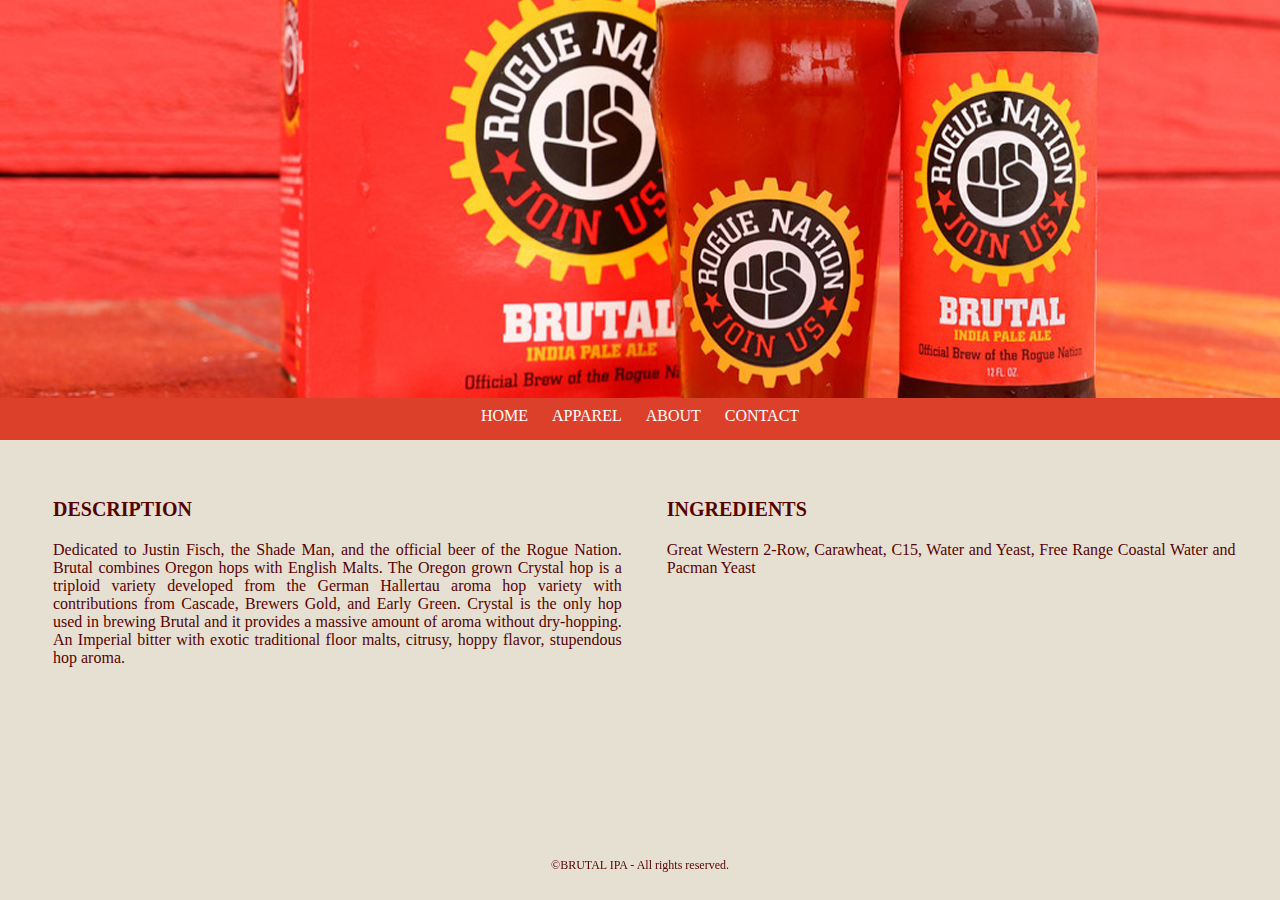
<file: Semana 4/index.html>
<!DOCTYPE html>
<html lang="en">
<head>
  <link href="style.css" rel="stylesheet" type="text/css">
  <link href="https://fonts.googleapis.com/css?family=Roboto:700" rel="stylesheet">

  <meta charset-"UTF-8">
  <title>ROGUE: BRUTAL IPA</title>
</head>
<body bgcolor="#E6E0D2">
	<div>
	<header>
		<img class="banner" src="img/birra.jpg" alt="BRUTAL IPA">
	</header>
	<nav >
		<ul class="nav">
			<li><a class="active" href="#home">HOME</a></li>
			<li><a href="#apparel">APPAREL</a></li>
			<li><a href="#about">ABOUT</a></li>
			<li><a href=#contact>CONTACT</a></li>
		</ul>
	</nav>
	<section>
		<article class="article">
			<h1 class="title">DESCRIPTION</h1>
			<p class="apparel">Dedicated to Justin Fisch, the Shade Man, and the official beer of the Rogue Nation. Brutal combines Oregon hops with English Malts.

            The Oregon grown Crystal hop is a triploid variety developed from the German Hallertau aroma hop variety with contributions from Cascade, Brewers Gold, and Early Green. Crystal is the only hop used in brewing Brutal and it provides a massive amount of aroma without dry-hopping. An Imperial bitter with exotic traditional floor malts, citrusy, hoppy flavor, stupendous hop aroma.</p>
		</article>
		<article class="article" ">
			<h1 class="title" ">INGREDIENTS</h1>
			<p class="apparel" ">Great Western 2-Row, Carawheat, C15, Water and Yeast, Free Range Coastal Water and Pacman Yeast</p>
		</article>
	</section>
	<footer class="footer">
		<p class="pfooter.">&copy;BRUTAL IPA - All rights reserved.</p>
	</footer>
    </div>
</body>
</file>
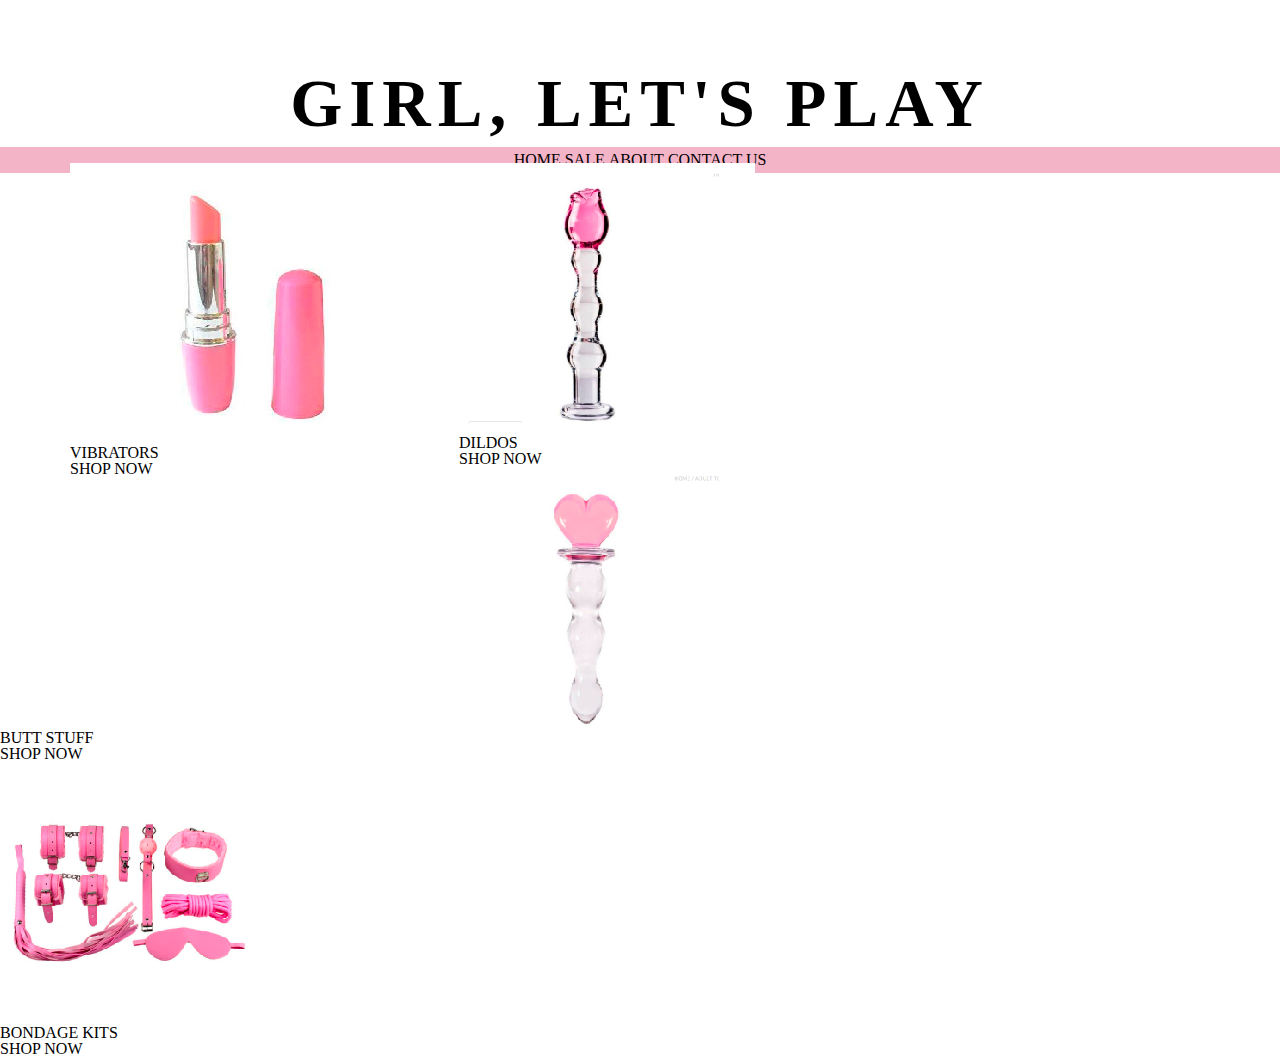
<file: Semana 7/index.html>
<!DOCTYPE html>
<html>
<head>
	<link rel="stylesheet" type="text/css" href="css/reset.css">
	<link rel="stylesheet" type="text/css" href="css/style.css">
	<title>NO BOYS ALLOWED</title>
	<meta charset="utf-8">
	<meta name="viewport" content="width=device-width, initial-scale=1">
</head>
<body>
	<div>
		<header class="header">
			<h1>GIRL, LET'S PLAY</h1>
		</header>
		<nav>
			<ul class="nav">
				<li href="home">HOME</li>
				<li href="sale">SALE</li>
				<li href="about">ABOUT</li>
				<li href="contact">CONTACT US</li>
			</ul>
		</nav>
	    <section class="vibrators">
	    	 <img src="img/vibrators.jpg">
		     <h1>VIBRATORS</h1>
		     <p href="shop">SHOP NOW</p>
	    </section>
	    <section>
	    	 <img src="img/wand.jpg">
	    	 <h1>DILDOS</h1>
	    	 <p href="shop">SHOP NOW</p>
	    </section>
	    <section>
	    	<img src="img/butt stuff.jpg">
	    	<h1>BUTT STUFF</h1>
	    	<p href="shop">SHOP NOW</p>
	    </section>
	    <section>
	    	<img src="img/kit.jpg">
	    	<h1>BONDAGE KITS</h1>
	    	<p href="shop">SHOP NOW</p>
	    </section>
	</div>
</body>
</html>
</file>
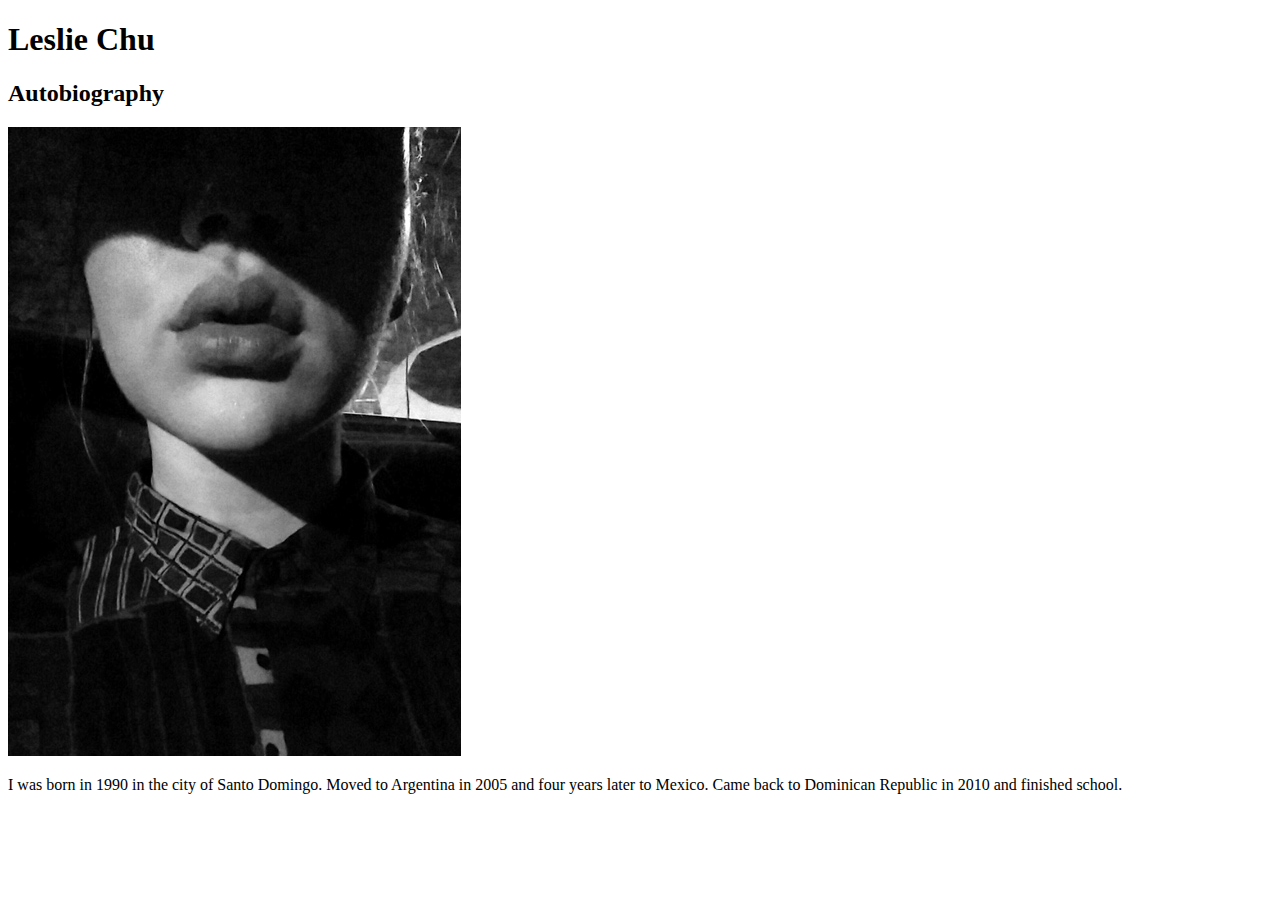
<file: Semana 2/BIO/index.html>
<!DOCTYPE html>
<html>
  <head>
     <title>Autobiography: Leslie Chu</title>
  </head>
  <body>
     <h1>Leslie Chu</h1>
     <h2>Autobiography</h2>
     <div>
       <img src="foto.jpg">
     </div>
     <div>
       <p> I was born in 1990 in the city of Santo Domingo. Moved to Argentina in 2005 and four years later to Mexico. Came back to Dominican Republic in 2010 and finished school. </p>
     </div>

   </body>
</html>
</file>
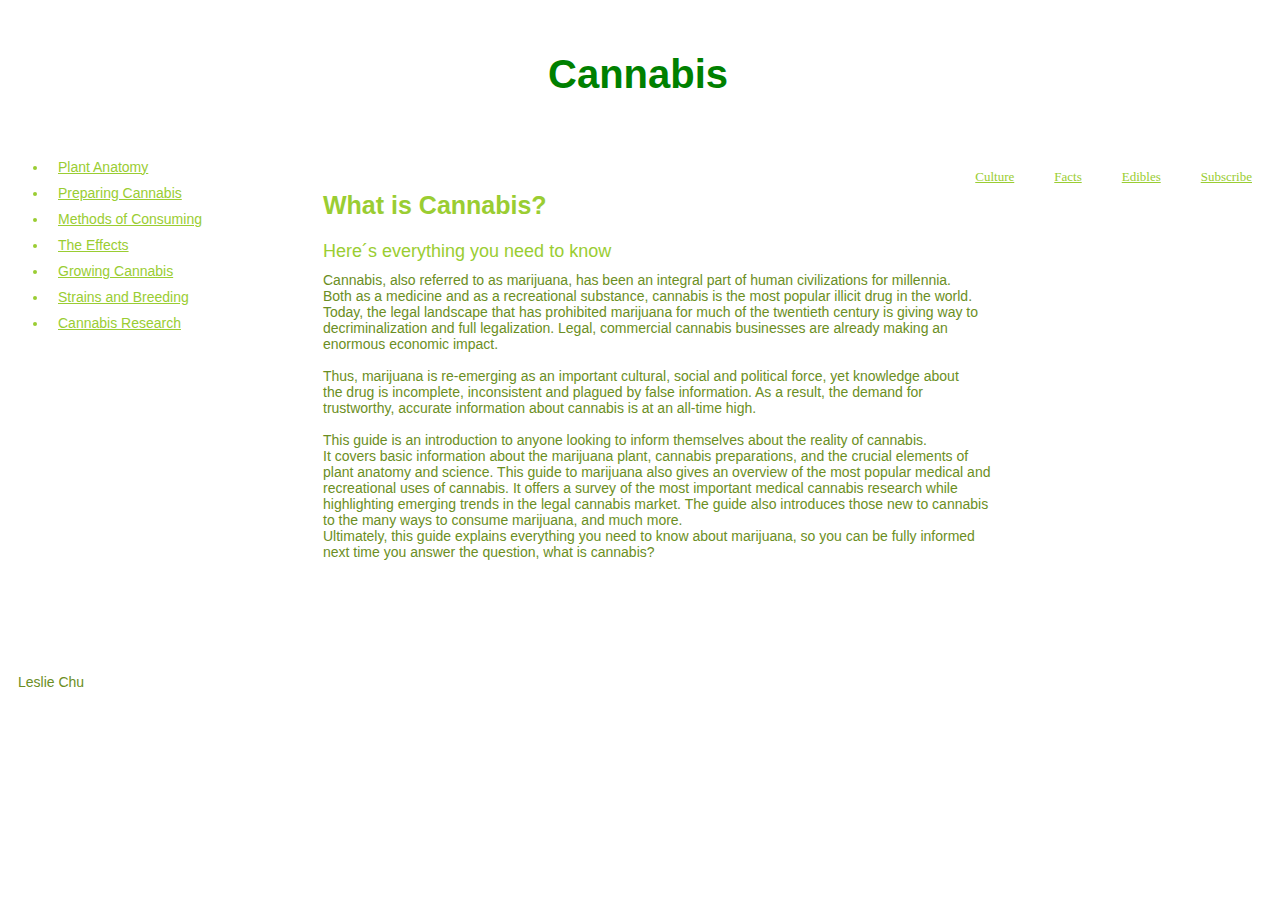
<file: Semana 3/BLOG/index.html>
<!DOCTYPE html>
<html lang="en">

<head>
  <link rel="stylesheet" type="text/css" href="style.css">
  <meta charset="utf-8"/>
  <title>Weednos dias!</title>
  

</style>
</head>
<body>
<header>
      <article class="article">
       <h1 class="heading">Cannabis</h1>
<nav>
<ul>
 <li class= "nav"><a href="Subscribe.html">Subscribe</a></li>
 <li class= "nav"><a href="Edibles.html">Edibles</a></li>
 <li class= "nav"><a href="Facts.html">Facts</a></li>
 <li class= "nav"><a href="Culture.html">Culture</a></li>
</ul>
</nav>
</header>

<aside>  
 <ul>
  <li class= "aside"><a href="plantanatomy.html">Plant Anatomy</a></li>
  <li class= "aside"><a href="preparingcannabis.html">Preparing Cannabis</a></li>
  <li class= "aside"><a href="methodsofconsuming.html">Methods of Consuming</a></li>
  <li class= "aside"><a href="theeffects.html">The Effects</a></li>
  <li class= "aside"><a href="growingcannabis.html">Growing Cannabis</a></li>
  <li class= "aside"><a href="strains.html">Strains and Breeding</a></li>
  <li class= "aside"><a href="cannabisresearch.html">Cannabis Research</a></li>
 </ul>
</aside>

<section class="section">

 <article class="article">
       
       <h2 class="h2">What is Cannabis?</h2>
    <p class="subheading">Here´s everything you need to know</p>
 <p>Cannabis, also referred to as marijuana, has been an integral part of human civilizations for millennia.
  <br>
  Both as a medicine and as a recreational substance, cannabis is the most popular illicit drug in the world.
 <br> 
 Today, the legal landscape that has prohibited marijuana for much of the twentieth century is giving way to
 <br> 
 decriminalization and full legalization. Legal, commercial cannabis businesses are already making an  
   <br>
 enormous economic impact.
   <br>
   <br>
   Thus, marijuana is re-emerging as an important cultural, social and political force, yet knowledge about
   <br>
     the drug is incomplete, inconsistent and plagued by false information.  As a result, the demand for 
   <br>
     trustworthy, accurate information about cannabis is at an all-time high.
   <br> 
   <br>
    This guide is an introduction to anyone looking to inform themselves about the reality of cannabis.
   <br>
    It covers basic information about the marijuana plant, cannabis preparations, and the crucial elements of
   <br> 
    plant anatomy and science. This guide to marijuana also gives an overview of the most popular medical and 
   <br>
    recreational uses of cannabis. It offers a survey of the most important medical cannabis research while 
   <br>
     highlighting emerging trends in the legal cannabis market. The guide also introduces those new to cannabis
   <br>
     to the many ways to consume marijuana, and much more.
   <br>
     Ultimately, this guide explains everything you need to know about marijuana, so you can be fully informed
   <br> 
     next time you answer the question, what is cannabis?
    </p>
   </article>
            </section>
<br>
<br>
<br>
<footer class="footer">
        <p>Leslie Chu</p>
</footer>
</body>
</html>
</file>
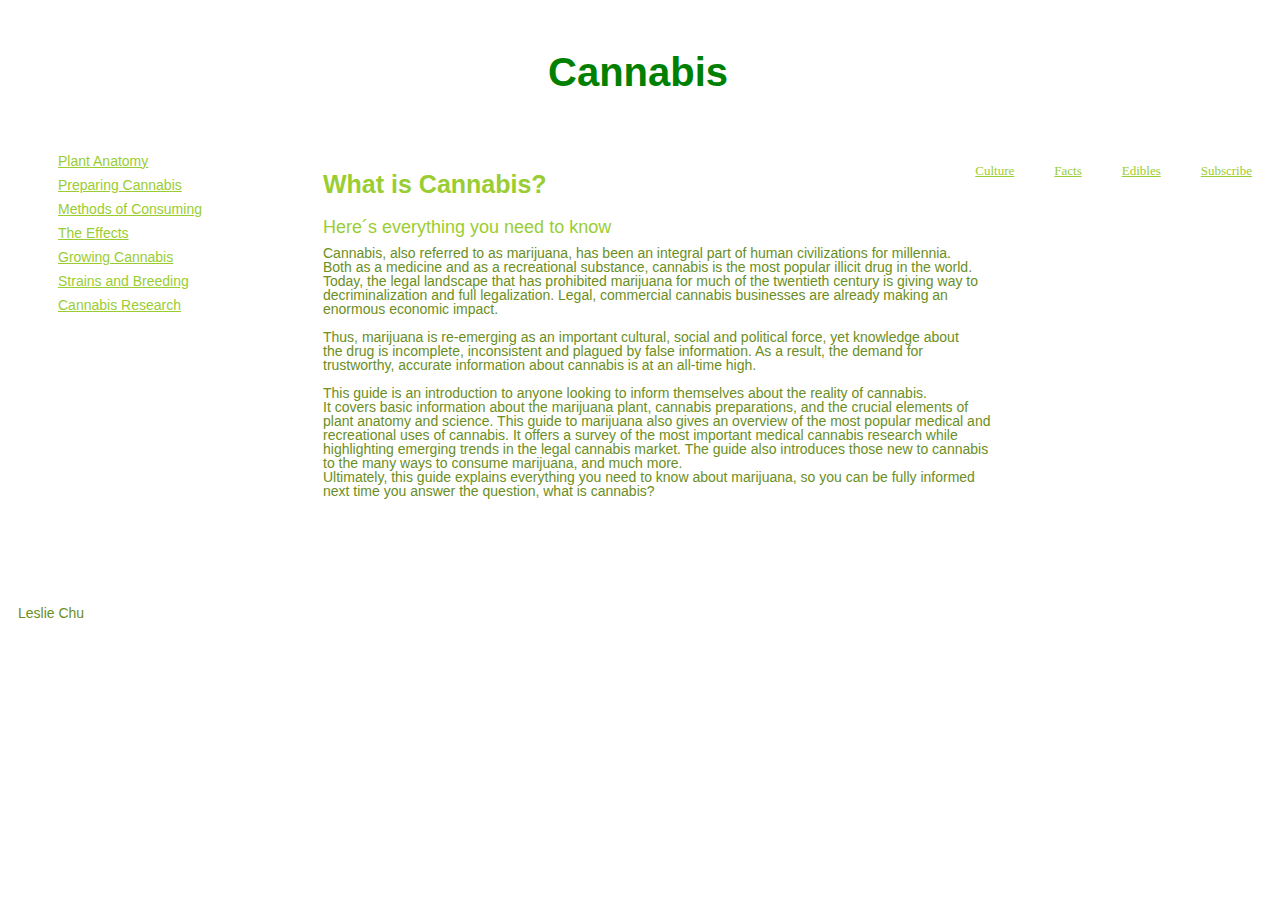
<file: Semana 5/BLOG/index.html>
<!DOCTYPE html>
<html lang="en">

<head>
  <link rel="stylesheet" type="text/css" href="css/reset.css">
  <link rel="stylesheet" type="text/css" href="css/style.css">
  <meta charset="utf-8"/>
  <title>Weednos dias!</title>
  

</style>
</head>
<body>
<header>
      <article class="article">
       <h1 class="heading">Cannabis</h1>
<nav>
<ul>
 <li class= "nav"><a href="Subscribe.html">Subscribe</a></li>
 <li class= "nav"><a href="Edibles.html">Edibles</a></li>
 <li class= "nav"><a href="Facts.html">Facts</a></li>
 <li class= "nav"><a href="Culture.html">Culture</a></li>
</ul>
</nav>
</header>

<aside>  
 <ul>
  <li class= "aside"><a href="plantanatomy.html">Plant Anatomy</a></li>
  <li class= "aside"><a href="preparingcannabis.html">Preparing Cannabis</a></li>
  <li class= "aside"><a href="methodsofconsuming.html">Methods of Consuming</a></li>
  <li class= "aside"><a href="theeffects.html">The Effects</a></li>
  <li class= "aside"><a href="growingcannabis.html">Growing Cannabis</a></li>
  <li class= "aside"><a href="strains.html">Strains and Breeding</a></li>
  <li class= "aside"><a href="cannabisresearch.html">Cannabis Research</a></li>
 </ul>
</aside>

<section class="section">

 <article class="article">
       
       <h2 class="h2">What is Cannabis?</h2>
    <p class="subheading">Here´s everything you need to know</p>
 <p>Cannabis, also referred to as marijuana, has been an integral part of human civilizations for millennia.
  <br>
  Both as a medicine and as a recreational substance, cannabis is the most popular illicit drug in the world.
 <br> 
 Today, the legal landscape that has prohibited marijuana for much of the twentieth century is giving way to
 <br> 
 decriminalization and full legalization. Legal, commercial cannabis businesses are already making an  
   <br>
 enormous economic impact.
   <br>
   <br>
   Thus, marijuana is re-emerging as an important cultural, social and political force, yet knowledge about
   <br>
     the drug is incomplete, inconsistent and plagued by false information.  As a result, the demand for 
   <br>
     trustworthy, accurate information about cannabis is at an all-time high.
   <br> 
   <br>
    This guide is an introduction to anyone looking to inform themselves about the reality of cannabis.
   <br>
    It covers basic information about the marijuana plant, cannabis preparations, and the crucial elements of
   <br> 
    plant anatomy and science. This guide to marijuana also gives an overview of the most popular medical and 
   <br>
    recreational uses of cannabis. It offers a survey of the most important medical cannabis research while 
   <br>
     highlighting emerging trends in the legal cannabis market. The guide also introduces those new to cannabis
   <br>
     to the many ways to consume marijuana, and much more.
   <br>
     Ultimately, this guide explains everything you need to know about marijuana, so you can be fully informed
   <br> 
     next time you answer the question, what is cannabis?
    </p>
   </article>
            </section>
<br>
<br>
<br>
<footer class="footer">
        <p>Leslie Chu</p>
</footer>
</body>
</html>
</file>
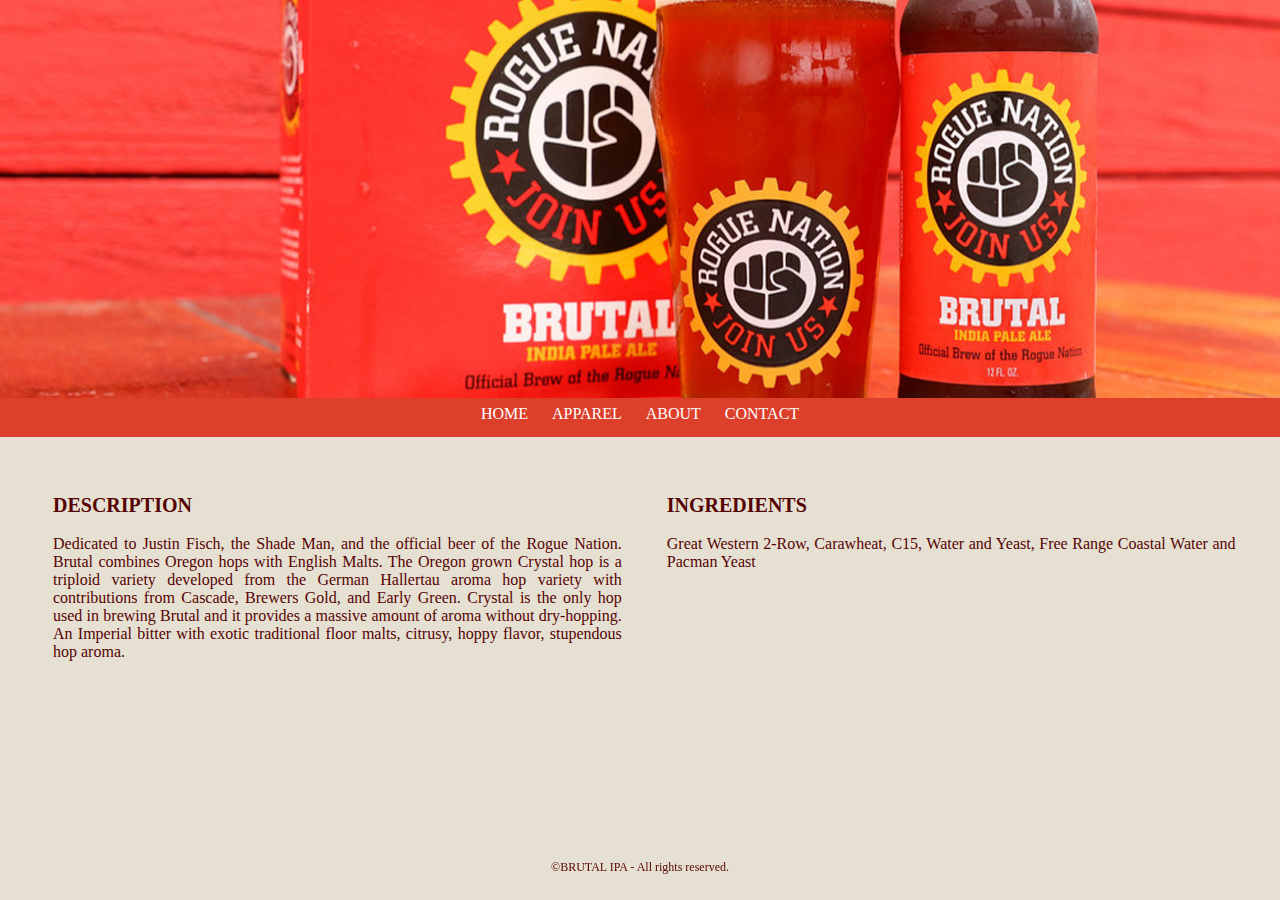
<file: Semana 5/CAFE/index.html>
<!DOCTYPE html>
<html lang="en">
<head>
  <link href="css/reset.css" rel="stylesheet" type="text/css">
  <link href="https://fonts.googleapis.com/css?family=Roboto:700" rel="stylesheet">
  <link href="css/style.css" rel="stylesheet" type="text/css">
  <meta charset-"UTF-8">
  <title>ROGUE: BRUTAL IPA</title>
</head>
<body bgcolor="#E6E0D2">
	<div>
	<header>
		<img class="banner" src="img/birra.jpg" alt="BRUTAL IPA">
	</header>
	<nav >
		<ul class="nav">
			<li><a class="active" href="#home">HOME</a></li>
			<li><a href="#apparel">APPAREL</a></li>
			<li><a href="#about">ABOUT</a></li>
			<li><a href=#contact>CONTACT</a></li>
		</ul>
	</nav>
	<section>
		<article class="article">
			<h1 class="title">DESCRIPTION</h1>
			<p class="apparel">Dedicated to Justin Fisch, the Shade Man, and the official beer of the Rogue Nation. Brutal combines Oregon hops with English Malts.

            The Oregon grown Crystal hop is a triploid variety developed from the German Hallertau aroma hop variety with contributions from Cascade, Brewers Gold, and Early Green. Crystal is the only hop used in brewing Brutal and it provides a massive amount of aroma without dry-hopping. An Imperial bitter with exotic traditional floor malts, citrusy, hoppy flavor, stupendous hop aroma.</p>
		</article>
		<article class="article" ">
			<h1 class="title" ">INGREDIENTS</h1>
			<p class="apparel" ">Great Western 2-Row, Carawheat, C15, Water and Yeast, Free Range Coastal Water and Pacman Yeast</p>
		</article>
	</section>
	<footer class="footer">
		<p class="pfooter.">&copy;BRUTAL IPA - All rights reserved.</p>
	</footer>
    </div>
</body>
</file>
<file: Semana 4/style.css>
@font-face {
    font-family: 'brandon_textbold';
    src: url('hvd_fonts_-_brandontext-bold-webfont.woff2') format('woff2'),
         url('hvd_fonts_-_brandontext-bold-webfont.woff') format('woff');
    font-weight: normal;
    font-style: normal;

}
.banner {
	bottom: 0px;
	margin-left: -10px; 
	padding: 0px; 
	margin-top: -10px;
	height: 400px;
	width: 1490px;

}
.nav{
    display: block;
    border-width:0px 0;
    list-style:none;
    margin:-10px;
    padding:5px;
    text-align:center;
    background-color: #DC402B;

}
.nav li{
    display:inline;

}
.nav a{
    display:inline-block;
    padding:10px;
    color: white;
    text-decoration: none;
    font-family: 'Brandon Text';
    font-weight: lighter;
}
/* unvisited link */
a:link {
    color: white;
}

/* visited link */
a:visited {
    color: white;
}

/* mouse over link */
a:hover {
    color: #EDBF31;
}

/* selected link */
a:active {
    color: #A72F1E;
} 
.article{
	width: 45%; 
	float: left; 
	text-align:justify; 
	margin-left: 45px; 
	margin-bottom: 25px;
	margin-top: 55px;
}
.title{
	font-family: Didot;
	font-weight: bold;
	font-size: 20px;
	margin-bottom: 20px;
	margin-top: 30;
	color: #560303;

}
.apparel {
	font-family: Didot;
	margin-top: 5px;
	margin-bottom: 50px;
	line-height: normal;
	color: #560303;

}
.footer {
   position: fixed;
   left: 0;
   bottom: 0;
   width: 100%;
   color: black;
   text-align: center;
   margin-bottom: 15px;
   font-size: 12px;
   color: #560303;
	

}
.pfooter {
	font-family: Didot; 
	font-size: 12px
}
</file>
<file: Semana 7/css/style.css>
.header {
	font-family: 'Helvetica Neue';
	font-size: 67px;
	font-weight: bold;
	letter-spacing: 7px;
	text-align: center;
	margin: auto;
	margin-top: 70px;
	margin-bottom: 20px;
	width: 100%
}
.nav {
    display: block;
    border-width:0px 0;
    list-style:none;
    margin:-10px;
    padding:5px;
    text-align:center;
    background-color: #F4B4C8;

}
.nav li {
    display:inline;

}
.nav a {
    display:inline-block;
    padding:10px;
    color: white;
    text-decoration: none;
    font-family: 'Arial';
    font-weight: bold;
}
.vibrators {
	float: left;
	margin: auto;
	margin-top: 0px;
	margin-left: 70px;
}
</file>
<file: Semana 3/BLOG/style.css>
.article {
	margin-left: 520px;
	font-size: 14px;
}
.heading {
	color: green; 
	float: center;
	margin-left: 200px;
	padding: 25px;
	font-size: 40px; 
	font-family: helvetica;
}
.nav {
	list-style-type: none; 
	float: right;
	margin: 10px;
	padding: 10px;
}
.aside {
	color: yellowgreen;
	font-size: 14px;
	font-family: helvetica;
	margin-bottom: -10px;
	padding: 10px;
}
a:link {
	color: yellowgreen;
}
.section {
	margin-top: -170px;
	margin-bottom: 50px;

}
.article {
	margin-left: 315px;
	font-size: 13px;
}
.h2 {
	color: yellowgreen; 
	font-size: 25px; 
	font-family: helvetica;
}
.subheading {
	color: yellowgreen;
	font-size: 18px; 
	font-family: helvetica;
}
p {
	color: olivedrab;
	font-size: 14px;
	font-family: helvetica;
	margin-top: 10px;
	margin-bottom: 10px;
}
.footer {
	margin: 10px;
	font-family: helvetica;
	font-size: 6px;
	color: olivedrab;
}
</file>
<file: Semana 5/BLOG/css/style.css>
.article {
	margin-left: 520px;
	font-size: 14px;
}
.heading {
	color: green; 
	float: center;
	margin-left: 200px;
	padding: 25px;
	font-size: 40px; 
	font-family: helvetica;
}
.nav {
	list-style-type: none; 
	float: right;
	margin: 10px;
	padding: 10px;
}
.aside {
	color: yellowgreen;
	font-size: 14px;
	font-family: helvetica;
	margin-bottom: -10px;
	padding: 10px;
}
a:link {
	color: yellowgreen;
}
.section {
	margin-top: -170px;
	margin-bottom: 50px;

}
.article {
	margin-left: 315px;
	font-size: 13px;
}
.h2 {
	color: yellowgreen; 
	font-size: 25px; 
	font-family: helvetica;
}
.subheading {
	color: yellowgreen;
	font-size: 18px; 
	font-family: helvetica;
}
p {
	color: olivedrab;
	font-size: 14px;
	font-family: helvetica;
	margin-top: 10px;
	margin-bottom: 10px;
}
.footer {
	margin: 10px;
	font-family: helvetica;
	font-size: 6px;
	color: olivedrab;
}
</file>
<file: Semana 5/CAFE/css/style.css>
@font-face {
    font-family: 'brandon_textbold';
    src: url('hvd_fonts_-_brandontext-bold-webfont.woff2') format('woff2'),
         url('hvd_fonts_-_brandontext-bold-webfont.woff') format('woff');
    font-weight: normal;
    font-style: normal;

}
.banner {
	bottom: 0px;
	margin-left: -10px; 
	padding: 0px; 
	margin-top: -10px;
	height: 400px;
	width: 1490px;

}
.nav{
    display: block;
    border-width:0px 0;
    list-style:none;
    margin:-10px;
    padding:5px;
    text-align:center;
    background-color: #DC402B;

}
.nav li{
    display:inline;

}
.nav a{
    display:inline-block;
    padding:10px;
    color: white;
    text-decoration: none;
    font-family: 'Brandon Text';
    font-weight: lighter;
}
/* unvisited link */
a:link {
    color: white;
}

/* visited link */
a:visited {
    color: white;
}

/* mouse over link */
a:hover {
    color: #EDBF31;
}

/* selected link */
a:active {
    color: #A72F1E;
} 
.article{
	width: 45%; 
	float: left; 
	text-align:justify; 
	margin-left: 45px; 
	margin-bottom: 25px;
	margin-top: 55px;
}
.title{
	font-family: Didot;
	font-weight: bold;
	font-size: 20px;
	margin-bottom: 20px;
	margin-top: 30;
	color: #560303;

}
.apparel {
	font-family: Didot;
	margin-top: 5px;
	margin-bottom: 50px;
	line-height: normal;
	color: #560303;

}
.footer {
   position: fixed;
   left: 0;
   bottom: 0;
   width: 100%;
   color: black;
   text-align: center;
   margin-bottom: 15px;
   font-size: 12px;
   color: #560303;
	

}
.pfooter {
	font-family: Didot; 
	font-size: 12px
}
</file>
